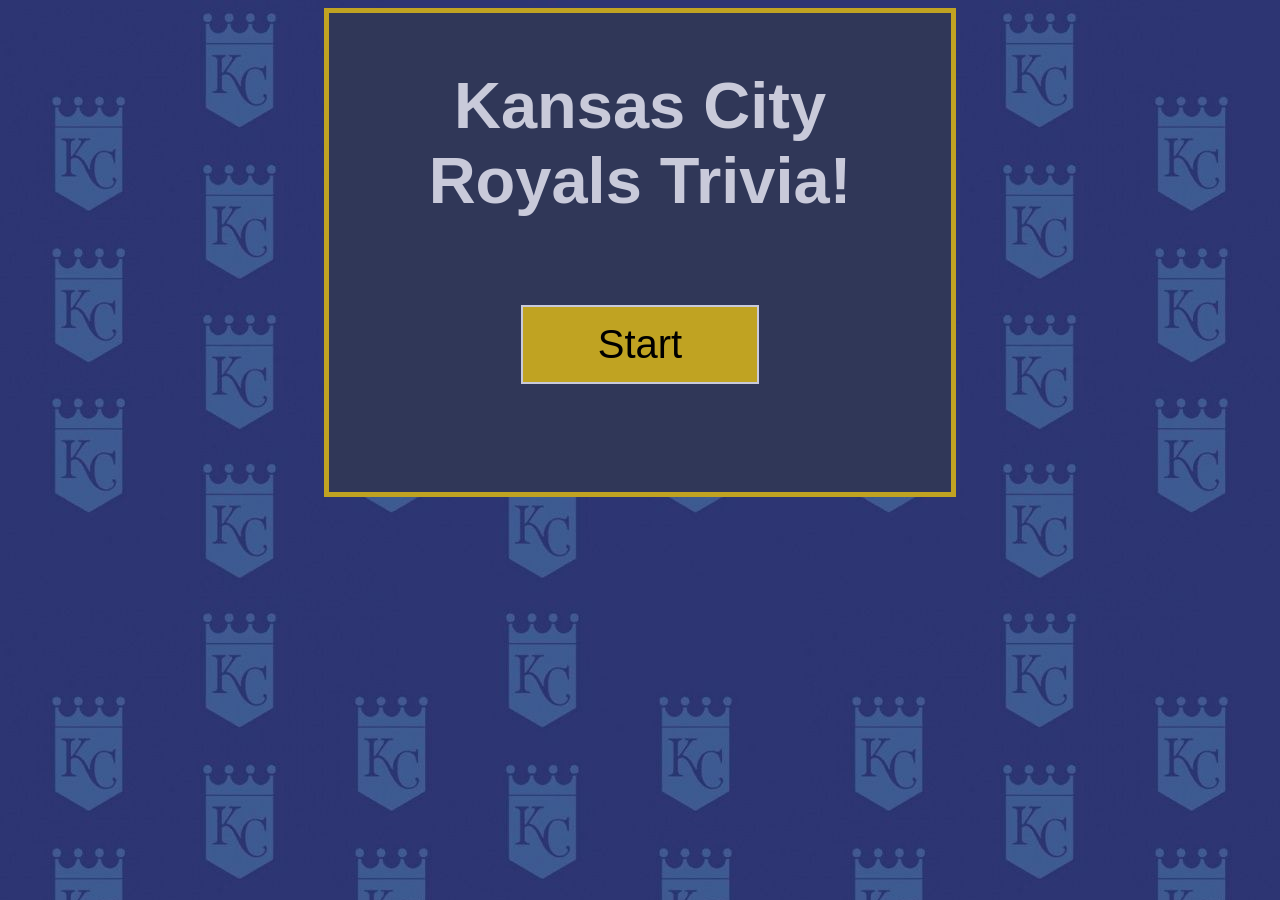
<file: index.html>
<!DOCTYPE html>
<html lang="en-us">

<head>

    <meta charset="UTF-8">
    <meta name="viewport" content="width=device-width, initial-scale=1.0, maximum-scale=1.0, user-scalable=0">
    <title>KC Royals Trivia Game</title>
    <link rel="stylesheet" type="text/css" href="./Assets/css/style.css">

</head>

<body>

    <div class="container">

        <h1>Kansas City Royals Trivia!</h1>

        <div id="quiz" class="main-content">

            <button id="start" class="btn">Start</button>

            <!-- Time Remaining -->
            <div id="time"></div>

            <!-- Questions & Answers -->
            <div id="question1"></div>
            <div id="answer1"></div>
            <div id="question2"></div>
            <div id="answer2"></div>
            <div id="question3"></div>
            <div id="answer3"></div>
            <div id="question4"></div>
            <div id="answer4"></div>
            <div id="question5"></div>
            <div id="answer5"></div>
            <div id="question6"></div>
            <div id="answer6"></div>
            <div id="question7"></div>
            <div id="answer7"></div>
            <div id="submit"></div>

            <!-- Results -->
            <div id="resultsMessage"></div>
            <div id="correct"></div>
            <div id="incorrect"></div>
            <div id="unanswered"></div>

        </div>

    </div>

    <script src="https://ajax.googleapis.com/ajax/libs/jquery/3.3.1/jquery.min.js"></script>
    <script src="./Assets/javascript/app.js"></script>
</body>

</html>
</file>
<file: Assets/css/style.css>
* {

    box-sizing: border-box;
}

body {

    position: relative;
    font-family: Georgia, Times, "Times New Roman", serif;
    font-size: 18px;
    line-height: 26px;
    background: url("../images/image1.jpg");
    color: #c0a322;
}

h1 {

    margin: 35px 0 0 0;
    text-align: center;
    font-size: 65px;
    line-height: 75px;
    font-family: Arial, "Helvetica Neue", Helvetica, sans-serif;
    color: #c9cada;
}

.container {

    text-align: center;
    margin: 0 25%;
    padding: 20px;
    background: #303758;
    border-style: solid;
    border-width: 5px;
    border-color: #c0a322;
  
}

.main-content {

    padding: 15% 0;
}

.btn {

    padding: 15px 75px;
    font-size: 40px;
    background: #c0a322;
    border: 2px solid #c9cada;
}
</file>
